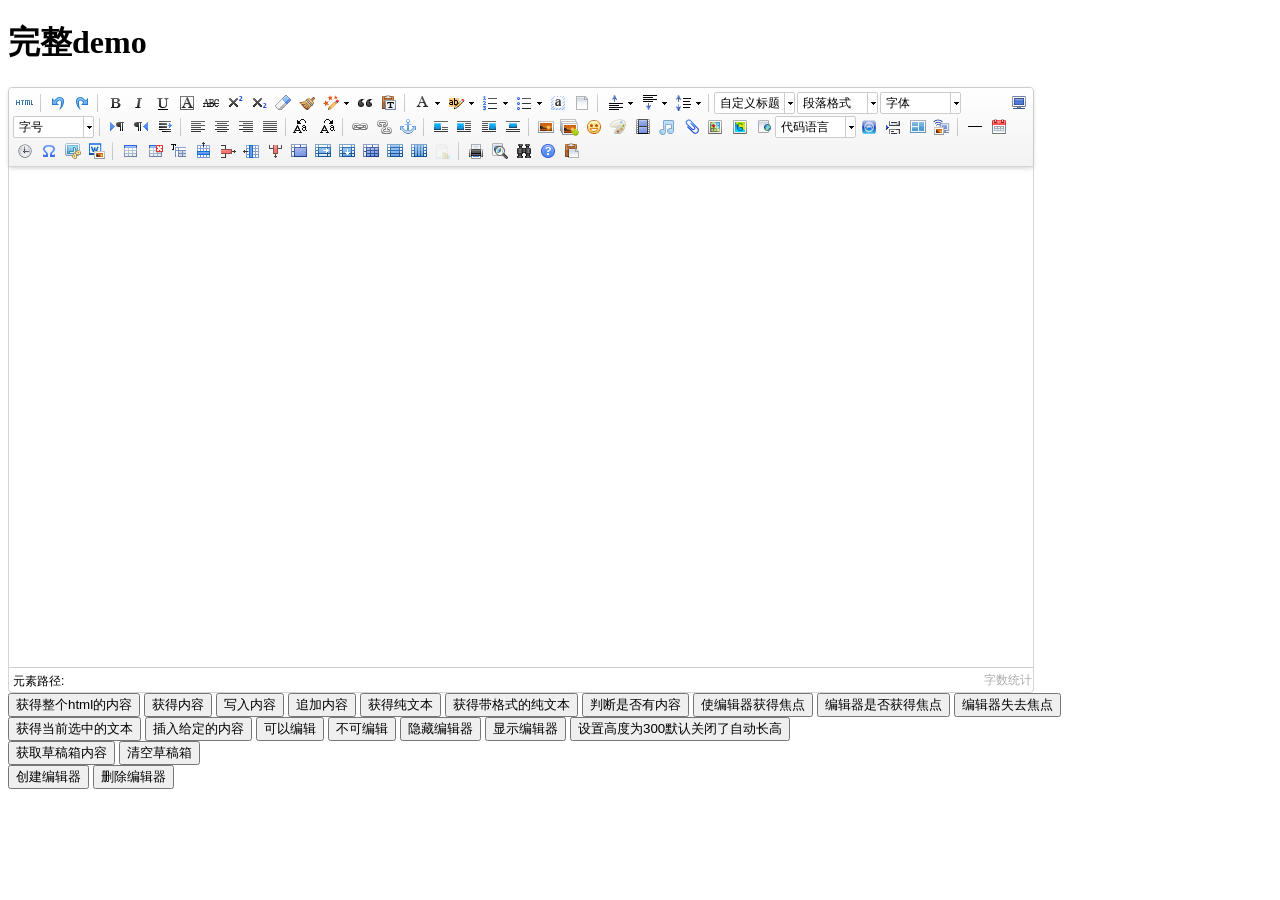
<file: kk/li/DjangoUeditor/static/ueditor/index.html>
<!DOCTYPE HTML PUBLIC "-//W3C//DTD HTML 4.01 Transitional//EN"
        "http://www.w3.org/TR/html4/loose.dtd">
<html>
<head>
    <title>完整demo</title>
    <meta http-equiv="Content-Type" content="text/html;charset=utf-8"/>
    <script type="text/javascript" charset="utf-8" src="ueditor.config.js"></script>
    <script type="text/javascript" charset="utf-8" src="ueditor.all.min.js"> </script>
    <!--建议手动加在语言，避免在ie下有时因为加载语言失败导致编辑器加载失败-->
    <!--这里加载的语言文件会覆盖你在配置项目里添加的语言类型，比如你在配置项目里配置的是英文，这里加载的中文，那最后就是中文-->
    <script type="text/javascript" charset="utf-8" src="lang/zh-cn/zh-cn.js"></script>

    <style type="text/css">
        div{
            width:100%;
        }
    </style>
</head>
<body>
<div>
    <h1>完整demo</h1>
    <script id="editor" type="text/plain" style="width:1024px;height:500px;"></script>
</div>
<div id="btns">
    <div>
        <button onclick="getAllHtml()">获得整个html的内容</button>
        <button onclick="getContent()">获得内容</button>
        <button onclick="setContent()">写入内容</button>
        <button onclick="setContent(true)">追加内容</button>
        <button onclick="getContentTxt()">获得纯文本</button>
        <button onclick="getPlainTxt()">获得带格式的纯文本</button>
        <button onclick="hasContent()">判断是否有内容</button>
        <button onclick="setFocus()">使编辑器获得焦点</button>
        <button onmousedown="isFocus(event)">编辑器是否获得焦点</button>
        <button onmousedown="setblur(event)" >编辑器失去焦点</button>

    </div>
    <div>
        <button onclick="getText()">获得当前选中的文本</button>
        <button onclick="insertHtml()">插入给定的内容</button>
        <button id="enable" onclick="setEnabled()">可以编辑</button>
        <button onclick="setDisabled()">不可编辑</button>
        <button onclick=" UE.getEditor('editor').setHide()">隐藏编辑器</button>
        <button onclick=" UE.getEditor('editor').setShow()">显示编辑器</button>
        <button onclick=" UE.getEditor('editor').setHeight(300)">设置高度为300默认关闭了自动长高</button>
    </div>

    <div>
        <button onclick="getLocalData()" >获取草稿箱内容</button>
        <button onclick="clearLocalData()" >清空草稿箱</button>
    </div>

</div>
<div>
    <button onclick="createEditor()">
    创建编辑器</button>
    <button onclick="deleteEditor()">
    删除编辑器</button>
</div>

<script type="text/javascript">

    //实例化编辑器
    //建议使用工厂方法getEditor创建和引用编辑器实例，如果在某个闭包下引用该编辑器，直接调用UE.getEditor('editor')就能拿到相关的实例
    var ue = UE.getEditor('editor');


    function isFocus(e){
        alert(UE.getEditor('editor').isFocus());
        UE.dom.domUtils.preventDefault(e)
    }
    function setblur(e){
        UE.getEditor('editor').blur();
        UE.dom.domUtils.preventDefault(e)
    }
    function insertHtml() {
        var value = prompt('插入html代码', '');
        UE.getEditor('editor').execCommand('insertHtml', value)
    }
    function createEditor() {
        enableBtn();
        UE.getEditor('editor');
    }
    function getAllHtml() {
        alert(UE.getEditor('editor').getAllHtml())
    }
    function getContent() {
        var arr = [];
        arr.push("使用editor.getContent()方法可以获得编辑器的内容");
        arr.push("内容为：");
        arr.push(UE.getEditor('editor').getContent());
        alert(arr.join("\n"));
    }
    function getPlainTxt() {
        var arr = [];
        arr.push("使用editor.getPlainTxt()方法可以获得编辑器的带格式的纯文本内容");
        arr.push("内容为：");
        arr.push(UE.getEditor('editor').getPlainTxt());
        alert(arr.join('\n'))
    }
    function setContent(isAppendTo) {
        var arr = [];
        arr.push("使用editor.setContent('欢迎使用ueditor')方法可以设置编辑器的内容");
        UE.getEditor('editor').setContent('欢迎使用ueditor', isAppendTo);
        alert(arr.join("\n"));
    }
    function setDisabled() {
        UE.getEditor('editor').setDisabled('fullscreen');
        disableBtn("enable");
    }

    function setEnabled() {
        UE.getEditor('editor').setEnabled();
        enableBtn();
    }

    function getText() {
        //当你点击按钮时编辑区域已经失去了焦点，如果直接用getText将不会得到内容，所以要在选回来，然后取得内容
        var range = UE.getEditor('editor').selection.getRange();
        range.select();
        var txt = UE.getEditor('editor').selection.getText();
        alert(txt)
    }

    function getContentTxt() {
        var arr = [];
        arr.push("使用editor.getContentTxt()方法可以获得编辑器的纯文本内容");
        arr.push("编辑器的纯文本内容为：");
        arr.push(UE.getEditor('editor').getContentTxt());
        alert(arr.join("\n"));
    }
    function hasContent() {
        var arr = [];
        arr.push("使用editor.hasContents()方法判断编辑器里是否有内容");
        arr.push("判断结果为：");
        arr.push(UE.getEditor('editor').hasContents());
        alert(arr.join("\n"));
    }
    function setFocus() {
        UE.getEditor('editor').focus();
    }
    function deleteEditor() {
        disableBtn();
        UE.getEditor('editor').destroy();
    }
    function disableBtn(str) {
        var div = document.getElementById('btns');
        var btns = UE.dom.domUtils.getElementsByTagName(div, "button");
        for (var i = 0, btn; btn = btns[i++];) {
            if (btn.id == str) {
                UE.dom.domUtils.removeAttributes(btn, ["disabled"]);
            } else {
                btn.setAttribute("disabled", "true");
            }
        }
    }
    function enableBtn() {
        var div = document.getElementById('btns');
        var btns = UE.dom.domUtils.getElementsByTagName(div, "button");
        for (var i = 0, btn; btn = btns[i++];) {
            UE.dom.domUtils.removeAttributes(btn, ["disabled"]);
        }
    }

    function getLocalData () {
        alert(UE.getEditor('editor').execCommand( "getlocaldata" ));
    }

    function clearLocalData () {
        UE.getEditor('editor').execCommand( "clearlocaldata" );
        alert("已清空草稿箱")
    }
</script>
</body>
</html>
</file>
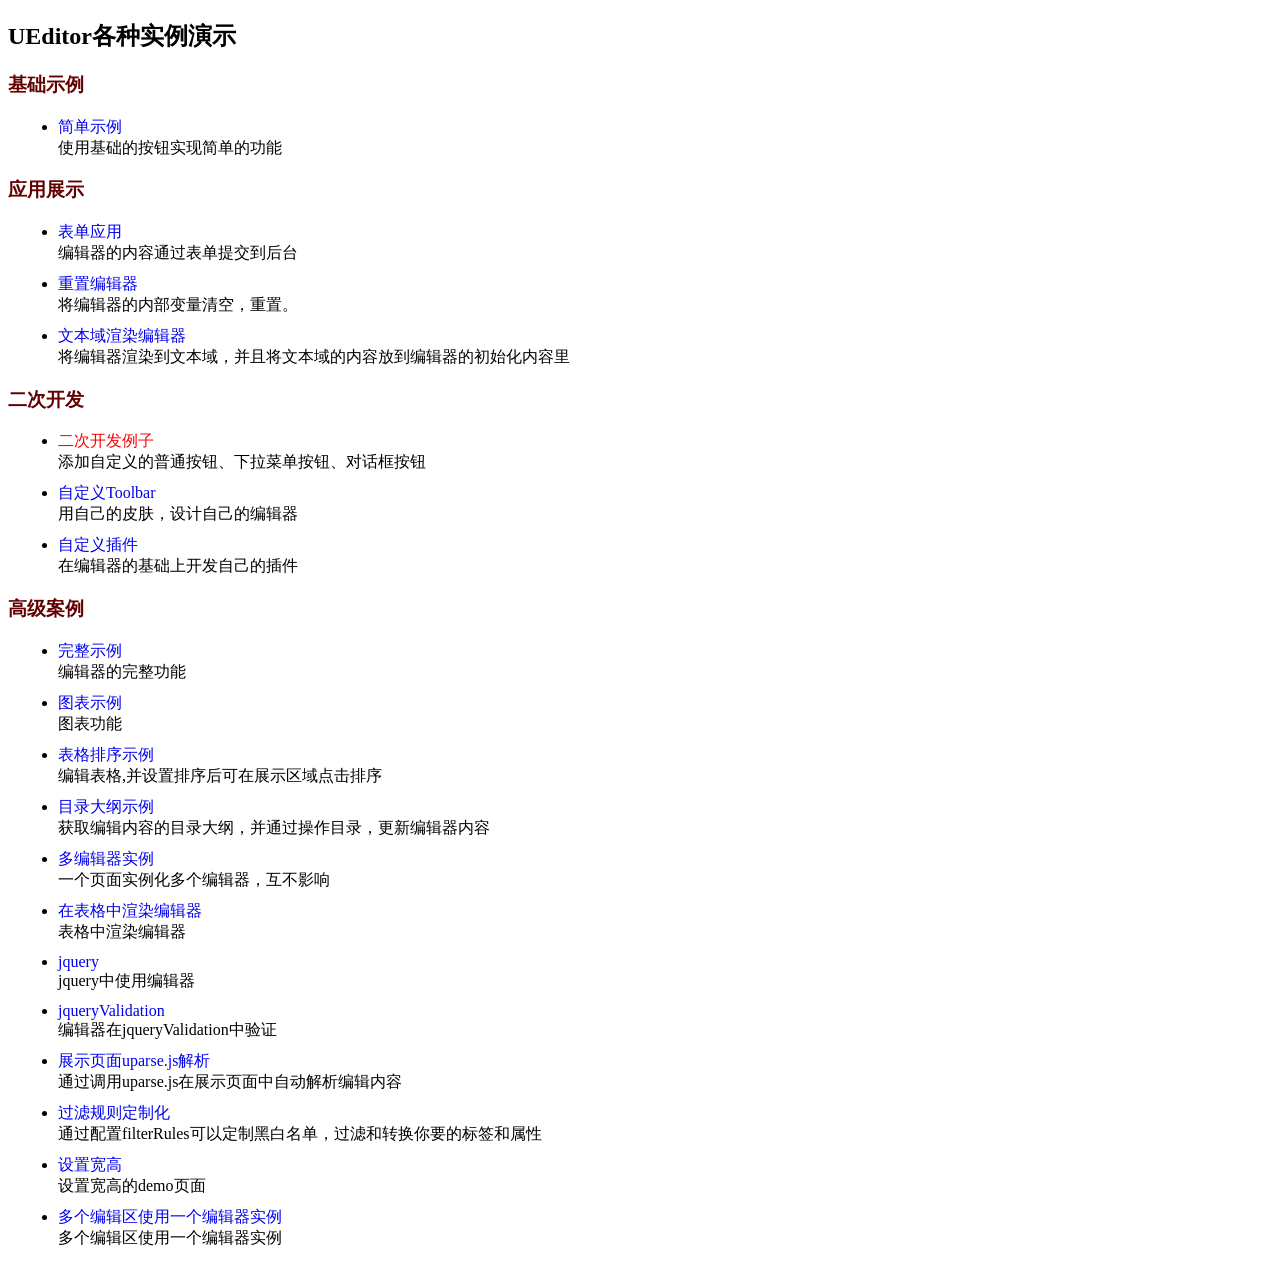
<file: kk/li/DjangoUeditor/static/ueditor/_examples/index.html>
<!DOCTYPE HTML>
<html>
<head>
    <meta http-equiv="Content-Type" content="text/html; charset=utf-8" />
    <title></title>
    <style type="text/css">
        h3{
            color:#630000;
        }
        ul li{
            margin: 10px;
        }
        a:link,a:active,a:visited{
            color: #0000EE;
        }
        a{
            text-decoration: none;
        }
    </style>
</head>
<body>
<h2>UEditor各种实例演示</h2>
<h3>基础示例</h3>
<ul>
    <li>
        <a href="simpleDemo.html" target="_self">简单示例</a><br/>
        使用基础的按钮实现简单的功能
    </li>
</ul>
<h3>应用展示</h3>
<ul>
    <li>
        <a href="submitFormDemo.html" target="_self">表单应用</a><br/>
        编辑器的内容通过表单提交到后台
    </li>
    <li>
        <a href="resetDemo.html" target="_self">重置编辑器</a><br/>
        将编辑器的内部变量清空，重置。
    </li>
    <li>
        <a href="textareaDemo.html" target="_self">文本域渲染编辑器</a><br/>
        将编辑器渲染到文本域，并且将文本域的内容放到编辑器的初始化内容里
    </li>
</ul>
<h3>二次开发</h3>
<ul>
    <li>
        <a style="color:red;" href="customizeToolbarUIDemo.html" target="_self">二次开发例子</a><br/>
        添加自定义的普通按钮、下拉菜单按钮、对话框按钮
    </li>
    <li>
        <a href="customToolbarDemo.html" target="_self">自定义Toolbar</a><br/>
        用自己的皮肤，设计自己的编辑器
    </li>
    <li>
        <a href="customPluginDemo.html" target="_self">自定义插件</a><br/>
        在编辑器的基础上开发自己的插件
    </li>
</ul>
<h3>高级案例</h3>
<ul>
    <li>
        <a href="completeDemo.html" target="_self">完整示例</a><br/>
        编辑器的完整功能
    </li>
    <li>
        <a href="charts.html" target="_self"  >图表示例</a><br/>
        图表功能
    </li>
    <li>
        <a href="sortableDemo.html" target="_self" >表格排序示例</a><br/>
        编辑表格,并设置排序后可在展示区域点击排序
    </li>
    <li>
        <a href="sectionDemo.html" target="_self" >目录大纲示例</a><br/>
        获取编辑内容的目录大纲，并通过操作目录，更新编辑器内容
    </li>
    <li>
        <a href="multiDemo.html" target="_self">多编辑器实例</a><br/>
        一个页面实例化多个编辑器，互不影响
    </li>
    <li>
        <a href="renderInTable.html" target="_self">在表格中渲染编辑器</a><br/>
        表格中渲染编辑器
    </li>
    <li>
        <a href="jqueryCompleteDemo.html" target="_self">jquery</a><br/>
        jquery中使用编辑器
    </li>
    <li>
        <a href="jqueryValidation.html" target="_self">jqueryValidation</a><br/>
        编辑器在jqueryValidation中验证
    </li>
    <li>
        <a href="uparsedemo.html" target="_self">展示页面uparse.js解析</a><br/>
        通过调用uparse.js在展示页面中自动解析编辑内容
    </li>
    <li>
        <a href="filterRuleDemo.html" target="_self">过滤规则定制化</a><br/>
        通过配置filterRules可以定制黑白名单，过滤和转换你要的标签和属性
    </li>
    <li>
        <a href="setWidthHeightDemo.html" target="_self">设置宽高</a><br/>
        设置宽高的demo页面
    </li>
    <li>
        <a href="multiEditorWithOneInstance.html" target="_self">多个编辑区使用一个编辑器实例</a><br/>
        多个编辑区使用一个编辑器实例
    </li>
</ul>
<script type="text/javascript">
    var href = location.href;
    if(href.indexOf("http") != 0 ){
        alert("您当前尚未将UEditor部署到服务器环境，部分浏览器下所有弹出框功能的使用会受到限制！");
    }
</script>
</body>
</html>
</file>
